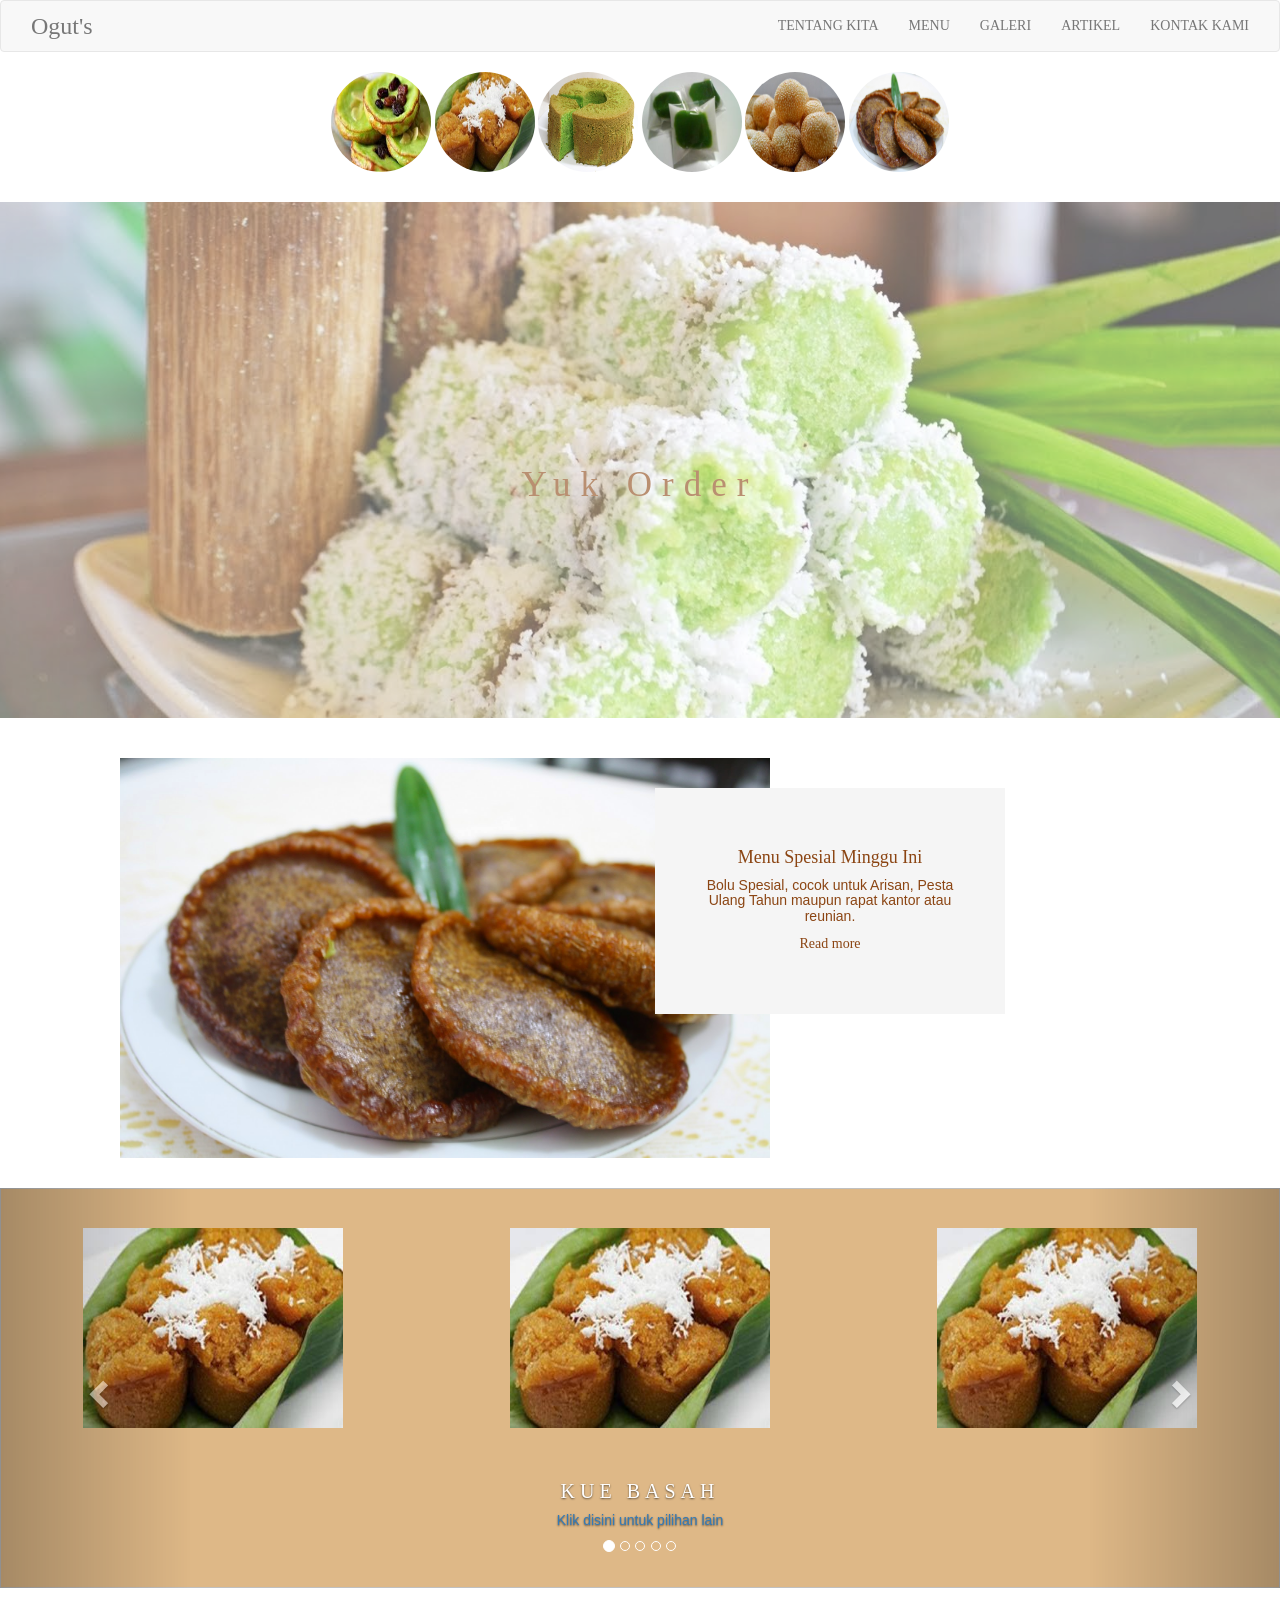
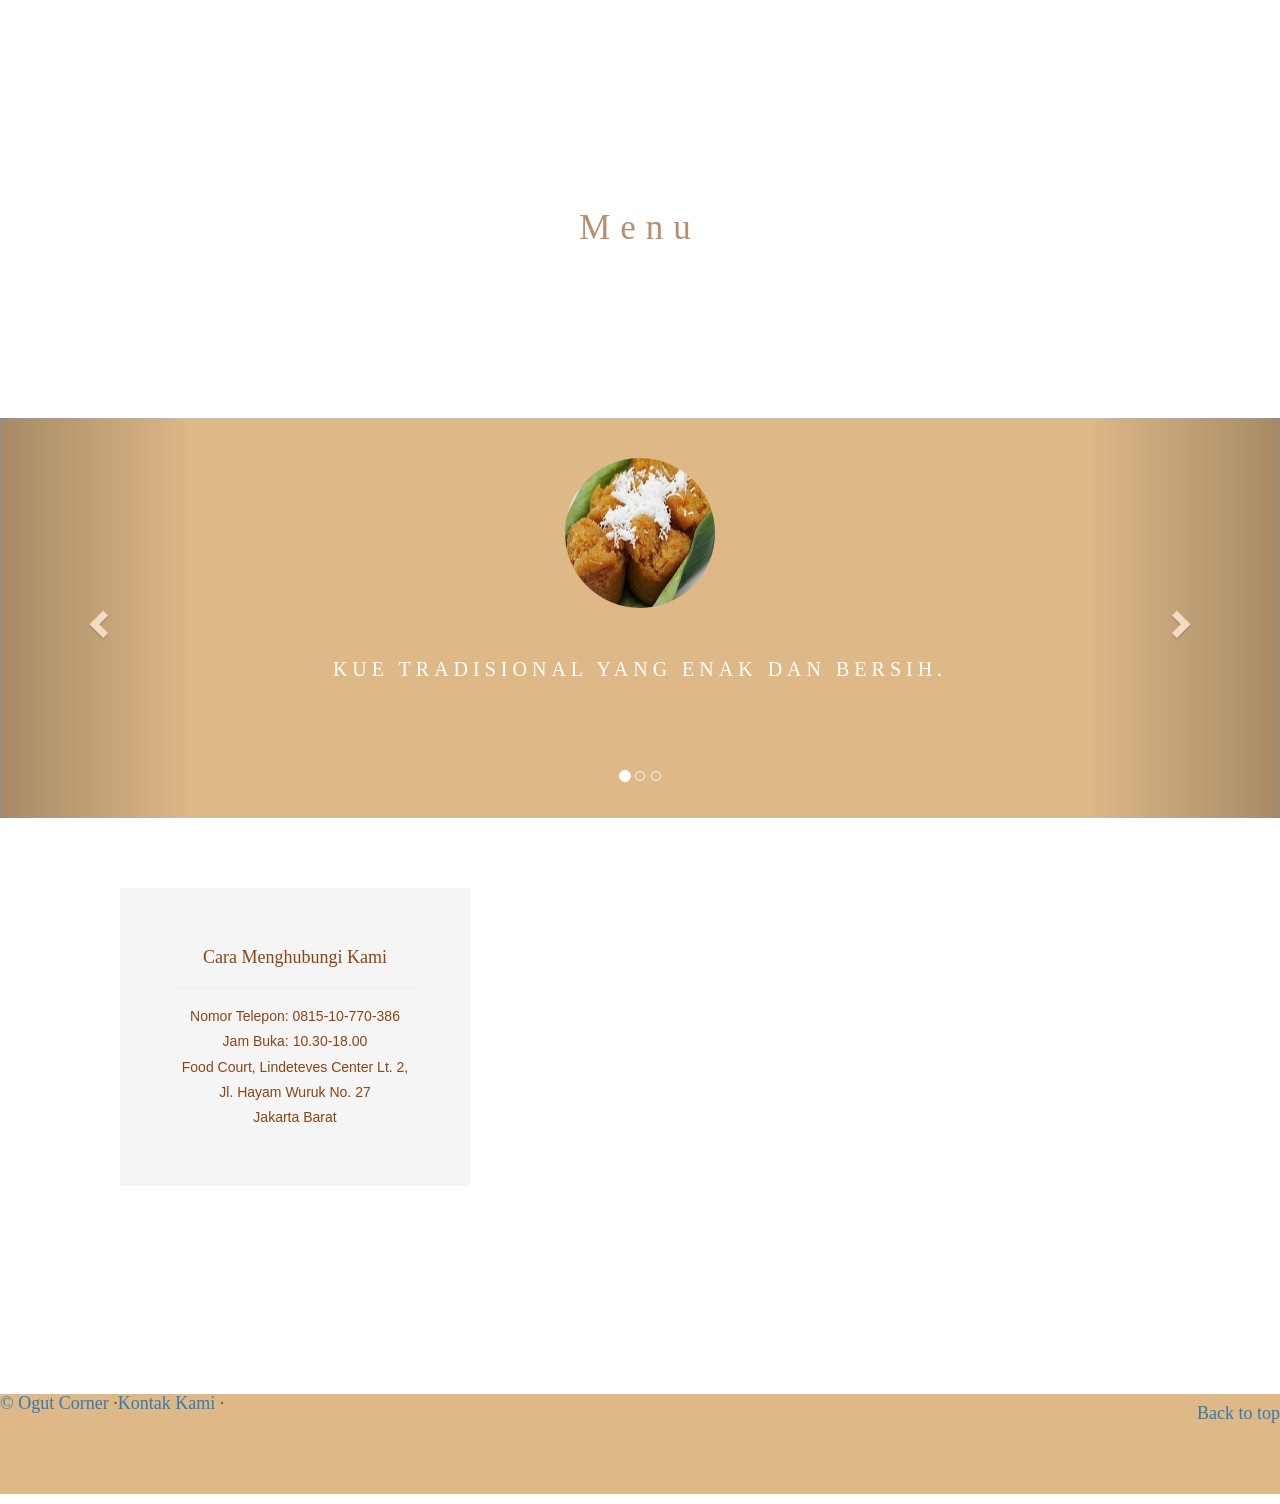
<file: index.html>
<!DOCTYPE html>
<html lang="en">
  <head>
    <meta charset="utf-8">
    <meta http-equiv="X-UA-Compatible" content="IE=edge">
    <meta name="viewport" content="width=device-width, initial-scale=1">
    <!-- The above 3 meta tags *must* come first in the head; any other head content must come *after* these tags -->
    <meta name="description" content="">
    <meta name="author" content="">
    <link rel="icon" href="../../favicon.ico">
    <title>JAJANANKU</title>
    <!-- Bootstrap core CSS -->
    <link href="styles/bootstrap.min.css" rel="stylesheet">
    <link href="styles/parallax.css" rel="stylesheet">
    <link href="styles/carousel-main.css" rel="stylesheet">
    <!-- IE10 viewport hack for Surface/desktop Windows 8 bug -->
<!--    <link href="styles/ie10-viewport-bug-workaround.css" rel="stylesheet">-->

    <!-- Just for debugging purposes. Don't actually copy these 2 lines! -->
    <!--[if lt IE 9]><script src="../../assets/js/ie8-responsive-file-warning.js"></script><![endif]-->
<!--    <script src="js/ie-emulation-modes-warning.js"></script>-->

    <!-- HTML5 shim and Respond.js for IE8 support of HTML5 elements and media queries -->
    <!--[if lt IE 9]>
      <script src="https://oss.maxcdn.com/html5shiv/3.7.3/html5shiv.min.js"></script>
      <script src="https://oss.maxcdn.com/respond/1.4.2/respond.min.js"></script>
    <![endif]-->

    <!-- Custom styles for this template -->

    

      <style>
          @font-face {
            font-family: 'Slabo 27px', serif;
              font-family: 'Pacifico', cursive;
               font-family: 'Playfair Display', serif;
              font-family: 'El Messiri', sans-serif;
              font-family: 'Lobster', cursive;
          font-family: 'Alegreya Sans', sans-serif;
  src: url("fonts/Slabo_27px/Slabo27px-Regular.ttf"),
      url("fonts/Playfair_Display/PlayfairDisplay-Regular.ttf"),
      url("fonts/Pacifico/Pacifico-Regular.ttf"),
      url("fonts/Lobster/Lobster-Regular.ttf"),
      url("fonts/El_Messiri/ElMessiri-Regular.ttf"),
      url("fonts/Alegreya_Sans/AlegreyaSans-Regular.ttf");
          
  font-weight: bold;
}
          body{
              font-family: 'Slabo 27px', serif;
              color: white;
              width: 100%;
          }
          #logo {         
              font-size: 24px;
              font-family: 'Pacifico', cursive;
              padding-left: 30px;
          }
/*          navbar-nav {
              position: fixed;
          }*/
          h2 {
               font-family: 'Playfair Display', serif;
          }
          h3 {
               font-family: 'Lobster', cursive;
              color: white;
          }
          h4 {
              font-family: 'Lobster', cursive;
              color: saddlebrown;
          }   
          h5 {
          font-family: 'Alegreya Sans', sans-serif;
          }
          .row {
              margin-bottom: 30px;
              padding-left: 50px;
              padding-right: 50px;
          }
          .menuspesial {
              margin-top: 40px;
              margin-bottom: 40px;
          }
          .menu-images p {
              bottom: 10px;
              font-size: 20px;
              left: 0;
              position: absolute;
              text-align: center;
              width: 100%;
           }
          .drop-shadow {
              background-color: whitesmoke;
              color: saddlebrown;
              height: 400 px;
              margin-top: 50px;
              width: 350px;
              padding: 50px;
          }
        .col-lg-2 a {
              text-decoration: none;
          }
        .oguts-pick--textbox {
              background-color: whitesmoke;
              color: saddlebrown;
              height: 400 px;
              margin-top: 30px;
              width: 350px;
              padding: 50px; 
          }
          footer {
              background-color: burlywood;
              height:100px;
          }
/*Start Filter Box*/
        .filter h4,
        .filter a,
        .margin-none {
            margin: 0 !important;
        }
/*End Filter Box*/
        .pull-right {
            position: : fixed;
            height: 100%;
        }
        .row {
            text-align: center;
              }
              
      </style>
  </head>
<!-- NAVBAR
========================================================================= -->
 <body>
    <nav class="navbar navbar-default">
        <div class="container-fluid">
            <div class="navbar-header background-color=#63501a">
                <a id="logo" class="navbar-brand" href="ogut.html">Ogut's</a>
            </div>
            <ul class="nav navbar-nav pull-right">
                <li>
                    <a href="tentangkita.html">TENTANG KITA</a>
                </li>
                <li>
                    <a href="menu.html">MENU</a>
                </li>
                <li>
                    <a href="galeri.html">GALERI</a>
                </li>
                <li>
                    <a href="artikel.html">ARTIKEL</a>
                </li>
                <li>
                    <a href="kontak.html">KONTAK KAMI</a>
                </li>
            </ul>
        </div>
     </nav>   
     <!--     Top 6 Pictures
     =====================================================================-->
     <div class="row">
         <div class="col-xs-12 text-center">
            <img class="img-circle" src="images/kue-lumpur.jpg" width="100px" height="100px">
            <img class="img-circle" src="images/kue-mangkok-gula-merah.jpg" width="100px" height="100px">
            <img class="img-circle" src="images/bolu-pandan.jpg" width="100px" height="100px">
            <img class="img-circle" src="images/kue-putri-mandi.jpg" width="100px" height="100px">
            <img class="img-circle" src="images/onde.jpg" width="100px" height="100px">
            <img class="img-circle" src="images/cucur.jpg" width="100px" height="100px">
         </div>
     </div>   
     <!--     Parallax 1
     =====================================================================-->
     <div class="bgimg-1">
         <div class="caption">
            <a href="kontak.html"><span class="border">Yuk Order</span></a>
         </div>
     </div>
     <!--     Menu Special
     ====================================================================-->
     <div class="container">
         <div class="row">
             <div class="menuspesial">
                 <div class="col-lg-6">
                     <a href="menuspesial.html" onclick="menuspesial">
                         <div class="menuspesial-image"><img src="images/cucur.jpg" width="650" height="400"></div>
                     </a>
                 </div>
                 <div class="col-lg-2">
                     <a href="menuspesial.html" class="thumbnail-link">
                         <div class="oguts-pick--textbox drop-shadow">
                             <h4>Menu Spesial Minggu Ini</h4>
                             <h5>Bolu Spesial, cocok untuk Arisan, Pesta Ulang Tahun maupun rapat kantor atau reunian.
                             </h5>                    
                             <p class="cta-link">
                                 <span class="icon-arrowright"></span> <span class="cta-link--text">Read more</span>
                             </p>
                         </div>
                     </a>
                 </div>
             </div>
         </div>
     </div>
<!--     Carousel 2 Testimoni Section
==========================================================================-->    
     <div id="myCarousel" class="carousel slide" data-ride="carousel">
         <ol class="carousel-indicators">
             <li data-target="#myCarousel" data-slide-to="0" class="active"></li>
             <li data-target="#myCarousel" data-slide-to="1"></li>
             <li data-target="#myCarousel" data-slide-to="2"></li>
             <li data-target="#myCarousel" data-slide-to="3"></li>
             <li data-target="#myCarousel" data-slide-to="4"></li>
         </ol>
         <div class="carousel-inner" role="listbox">
             <div class="item active">
                 <img class="first-slide">
                 <div class="col-xs-4">
                     <a href="kue-mangkok-gula-merah.html"><img src="images/kue-mangkok-gula-merah.jpg" width="260" height="200" alt="First slide"></a>
                 </div>
                 <div class="col-xs-4">
                     <a href="kue-mangkok-gula-merah.html"><img src="images/kue-mangkok-gula-merah.jpg" width="260" height="200" alt="First slide"></a>
                 </div>
                 <div class="col-xs-4">
                     <a href="kue-mangkok-gula-merah.html"><img src="images/kue-mangkok-gula-merah.jpg" width="260" height="200" alt="First slide"></a>
                 </div>
                 <div class="container">
                     <div class="carousel-caption">
                         <a href="kuebasah.html"><h3>Kue Basah</h3>
                             <h5>Klik disini untuk pilihan lain</h5>
                         </a>
                     </div>
                 </div>
             </div>
             <div class="item">
                 <img class="second-slide">
                 <div class="col-xs-4">
                     <a href="kue-mangkok-gula-merah.html"><img src="images/kue-mangkok-gula-merah.jpg" width="260" height="200" alt="First slide"></a>
                 </div>
               <div class="col-xs-4">
                     <a href="kue-mangkok-gula-merah.html"><img src="images/kue-mangkok-gula-merah.jpg" width="260" height="200" alt="First slide"></a>
                 </div>
                <div class="col-xs-4">
                     <a href="kue-mangkok-gula-merah.html"><img src="images/kue-mangkok-gula-merah.jpg" width="260" height="200" alt="First slide"></a>
                 </div>
                 <div class="container">
                     <div class="carousel-caption">
                         <a href="kuebasah.html"><h3>Kue Kering</h3>
                             <h5>Klik disini untuk pilihan lain</h5>
                         </a>
                     </div>
                 </div>
             </div>
             <div class="item">
                 <img class="third-slide">
                 <div class="col-xs-4">
                     <a href="kue-mangkok-gula-merah.html"><img src="images/kue-mangkok-gula-merah.jpg" width="260" height="200" alt="First slide"></a>
                 </div>
                 <div class="col-xs-4">
                     <a href="kue-mangkok-gula-merah.html"><img src="images/kue-mangkok-gula-merah.jpg" width="260" height="200" alt="First slide"></a>
                 </div>
                 <div class="col-xs-4">
                     <a href="kue-mangkok-gula-merah.html"><img src="images/kue-mangkok-gula-merah.jpg" width="260" height="200" alt="First slide"></a>
                 </div>
                 <div class="container">
                     <div class="carousel-caption">
                         <a href="kuebasah.html"><h3>Kue Bolu</h3>
                             <h5>Klik disini untuk pilihan lain</h5>
                         </a>
                     </div>
                 </div>
             </div>
             <div class="item">
                 <img class="fourth-slide">
                 <div class="col-xs-4">
                     <a href="kue-mangkok-gula-merah.html"><img src="images/kue-mangkok-gula-merah.jpg" width="260" height="200" alt="First slide"></a>
                 </div>
                <div class="col-xs-4">
                     <a href="kue-mangkok-gula-merah.html"><img src="images/kue-mangkok-gula-merah.jpg" width="260" height="200" alt="First slide"></a>
                 </div>
                 <div class="col-xs-4">
                     <a href="kue-mangkok-gula-merah.html"><img src="images/kue-mangkok-gula-merah.jpg" width="260" height="200" alt="First slide"></a>
                 </div>
                 <div class="container">
                     <div class="carousel-caption">
                         <a href="kuebasah.html"><h3>Snack Box</h3>
                             <h5>Klik disini untuk pilihan lain</h5>
                         </a>
                     </div>
                 </div>
             </div>
             <div class="item">
                 <img class="fifth-slide">
                 <div class="col-xs-4">
                     <a href="kue-mangkok-gula-merah.html"><img src="images/kue-mangkok-gula-merah.jpg" width="260" height="200" alt="First slide"></a>
                 </div>
                 <div class="col-xs-4">
                     <a href="kue-mangkok-gula-merah.html"><img src="images/kue-mangkok-gula-merah.jpg" width="260" height="200" alt="First slide"></a>
                 </div>
                 <div class="col-xs-4">
                     <a href="kue-mangkok-gula-merah.html"><img src="images/kue-mangkok-gula-merah.jpg" width="260" height="200" alt="First slide"></a>
                 </div>
                 <div class="container">
                     <div class="carousel-caption">
                         <a href="kuebasah.html"><h3>Jajanan Pasar</h3>
                             <h5>Klik disini untuk pilihan lain</h5>
                         </a>
                     </div>
                 </div>
             </div>
         </div>
         <a class="left carousel-control" href="#myCarousel"  role="button" data-slide="prev">
             <span class="glyphicon glyphicon-chevron-left"></span>
             <span class="sr-only">Previous</span>
         </a>
         <a class="right carousel-control" href="#myCarousel"   role="button" data-slide="next">
             <span class="glyphicon glyphicon-chevron-right"></span>
             <span class="sr-only">Next</span>
         </a>
     </div>
     <!-- /.carousel -->
     <!-- Parallax 2
     ==================================================================-->
     <div class="bgimg-2">
         <div class="caption">
             <a href="kontak.html"><span class="border">Menu</span></a>
         </div>
     </div>
     <div style="color:#fff; background-color:antiquewhite;text-align:center;padding:0;text-align: justify;">
         <h1 style="text-align:center; color:white; font-family: cursive; margin:40px;"></h1>
    <!--    Carousel 2
    ===================================================================-->
         <div id="myCarousel2" class="carousel slide" data-ride="carousel">
             <!-- Indicators -->
             <ol class="carousel-indicators">
                 <li data-target="#myCarousel2" data-slide-to="0" class="active"></li>
                 <li data-target="#myCarousel2" data-slide-to="1"></li>
                 <li data-target="#myCarousel2" data-slide-to="2"></li>
             </ol>
             <div class="carousel-inner" role="listbox">
                 <div class="item active">
                     <img class="first-slide">
                     <div class="row">
                         <div class="testimoni-pic">
                             <img class="img-circle" src="images/kue-mangkok-gula-merah.jpg" width="150" height="150" alt="First slide">
                         </div>
                     </div>
                     <div class="row">
                         <div class="row">
                             <div class="carousel-caption2">
                                 <a href="kuebasah.html">
                                     <h3>Kue tradisional yang enak dan bersih.</h3>
                                 </a>
                             </div>
                         </div>
                     </div>
                 </div>
                 <div class="item">
                     <img class="second-slide">
                     <div class="row">
                         <div class="testimoni-pic">
                             <img class="img-circle" src="images/kue-mangkok-gula-merah.jpg" width="150" height="150" alt="First slide">
                         </div>
                     </div>
                     <div class="row">
                         <div class="carousel-caption2">
                             <a href="kuebasah.html">
                                 <h3>Bisa diantar dan praktis untuk acara arisan, pesta ulang tahun atau rapat kantor.</h3>
                             </a>
                         </div>
                     </div>
                 </div>
                 <div class="item">
                     <img class="third-slide">
                     <div class="row">
                         <div class="testimoni-pic">
                             <img class="img-circle" src="images/kue-mangkok-gula-merah.jpg" width="150" height="150" alt="First slide">
                         </div>
                     </div>
                     <div class="row">
                         <div class="container">
                             <div class="carousel-caption2">
                                 <a href="kuebasah.html">
                                     <h3>Kue nya enak dan harganya terjangkau.</h3>
                                 </a>
                             </div>
                         </div>
                     </div>
                 </div>
             </div>
             <a class="left carousel-control" href="#myCarousel2"  role="button" data-slide="prev">
                 <span class="glyphicon glyphicon-chevron-left"></span>
                 <span class="sr-only">Previous</span>
             </a>
             <a class="right carousel-control" href="#myCarousel2" role="button" data-slide="next">
                 <span class="glyphicon glyphicon-chevron-right"></span>
                 <span class="sr-only">Next</span>
             </a>
         </div> 
     </div>
     <div class="container">
         <div class="row">
             <div class="kontak-kami">
                 <div class="col-lg-6">
                     <div class="oguts-pick--textbox">
                         <h4>Cara Menghubungi Kami</h4>
                         <hr>
                         <h5>Nomor Telepon: 0815-10-770-386</h5>    
                         <h5>Jam Buka: 10.30-18.00</h5>
                         <h5>Food Court, Lindeteves Center Lt. 2,</h5>
                         <h5> Jl. Hayam Wuruk No. 27</h5>
                         <h5>Jakarta Barat</h5>
                     </div>
                 </div>
                 <div class="col-lg-6">
                     <div class="map-ogut-corner">
                         <h1></h1>
                         <iframe src="https://www.google.com/maps/embed?pb=!1m18!1m12!1m3!1d495.8611226001622!2d106.81761780848692!3d-6.145610784133321!2m3!1f0!2f0!3f0!3m2!1i1024!2i768!4f13.1!3m3!1m2!1s0x2e69f608091af2eb%3A0x820d499afd224c0a!2sLTC-Glodok%2C+Jl.+Hayam+Wuruk+No.127%2C+Mangga+Besar%2C+Tamansari%2C+Kota+Jakarta+Barat%2C+Daerah+Khusus+Ibukota+Jakarta+11180!5e0!3m2!1sen!2sid!4v1496920079522" width="600" height="450" frameborder="0" style="border:0" allowfullscreen></iframe>
                         <span class="icon-arrowright"></span> <span class="cta-link--text">Read more</span>
                     </div>
                 </div>
             </div>    
         </div>
     </div>
     <!-- FOOTER -->
     <footer>
         <h4 class="pull-right"><a href="#">Back to top</a></h4>
         <h4><a href="ogut.html">&copy; Ogut Corner</a> &middot;<a href="kontak.html">Kontak Kami</a> &middot; </h4>
     </footer>
     <!-- Bootstrap core JavaScript
    ================================================== -->
    <!-- Placed at the end of the document so the pages load faster -->
    <script src="js/jquery.min.js"></script>
    <script>window.jQuery || document.write('js/jquery.min.js"><\/script>')</script>
    <script src="js/bootstrap.min.js"></script>
    <!-- Just to make our placeholder images work. Don't actually copy the next line! -->
    <script src="js/holder.min.js"></script>
    <!-- IE10 viewport hack for Surface/desktop Windows 8 bug -->
    <script src="js/ie10-viewport-bug-workaround.js"></script>
    </body>
</html>
</file>
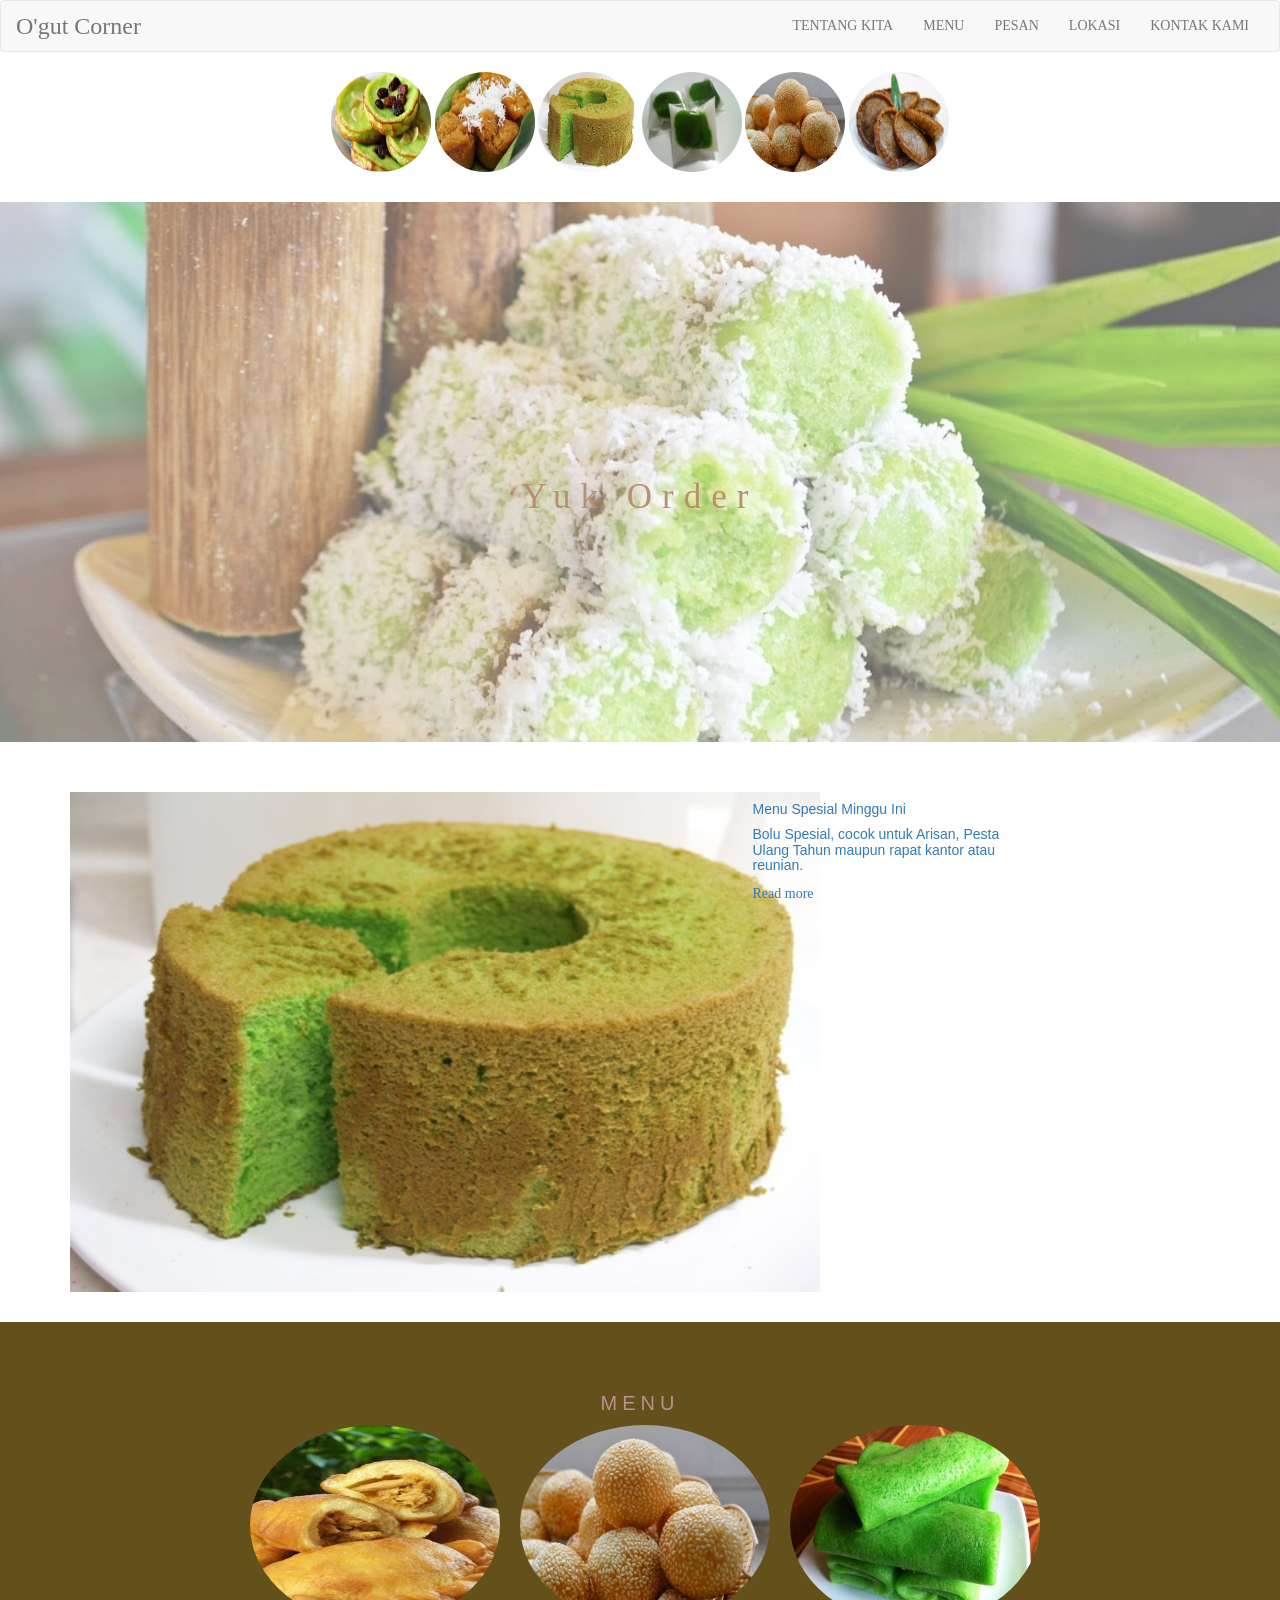
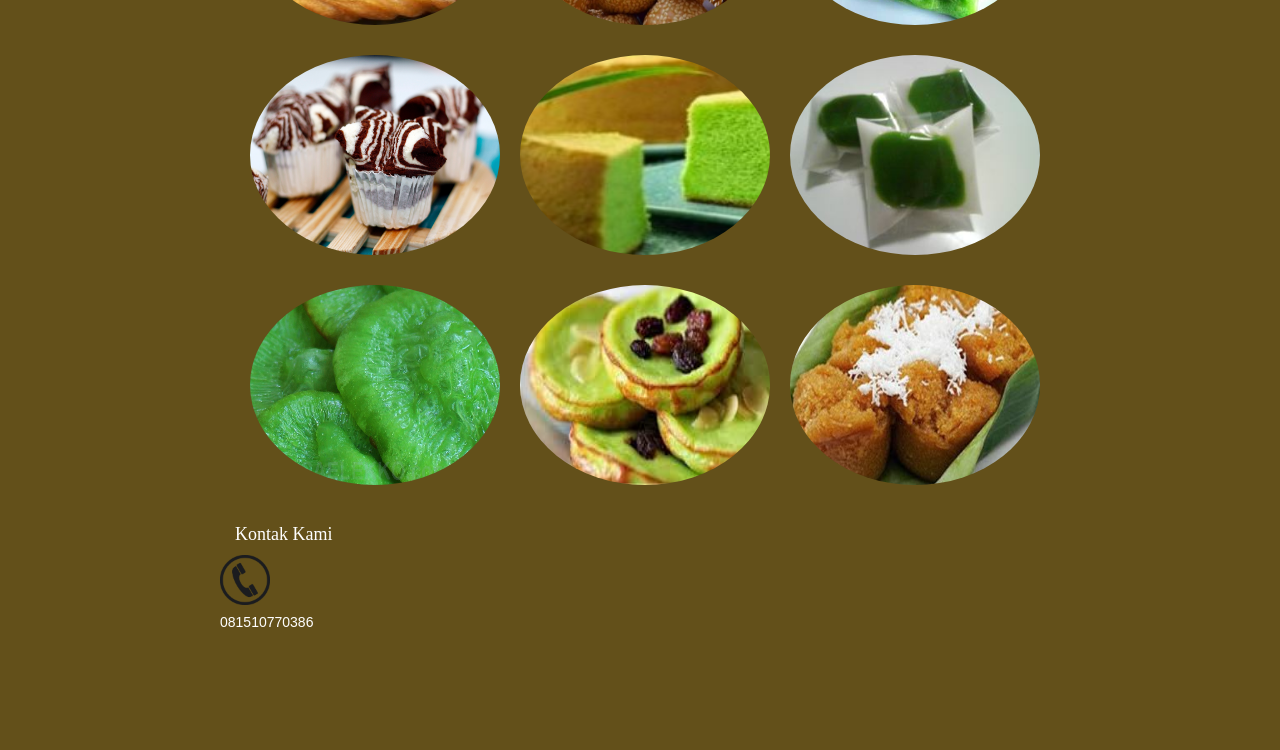
<file: gorengan.html>
<!DOCTYPE html>
<html lang="en">
  <head>
    <meta charset="utf-8">
    <meta http-equiv="X-UA-Compatible" content="IE=edge">
    <meta name="viewport" content="width=device-width, initial-scale=1">
    <!-- The above 3 meta tags *must* come first in the head; any other head content must come *after* these tags -->
    <meta name="description" content="">
    <meta name="author" content="">
    <link rel="icon" href="../../favicon.ico">
    <title>JAJANANKU</title>
    <!-- Bootstrap core CSS -->
    <link href="styles/bootstrap.min.css" rel="stylesheet">
    <link href="styles/parallax.css" rel="stylesheet">
    <!-- IE10 viewport hack for Surface/desktop Windows 8 bug -->
<!--    <link href="styles/ie10-viewport-bug-workaround.css" rel="stylesheet">-->

    <!-- Just for debugging purposes. Don't actually copy these 2 lines! -->
    <!--[if lt IE 9]><script src="../../assets/js/ie8-responsive-file-warning.js"></script><![endif]-->
<!--    <script src="js/ie-emulation-modes-warning.js"></script>-->

    <!-- HTML5 shim and Respond.js for IE8 support of HTML5 elements and media queries -->
    <!--[if lt IE 9]>
      <script src="https://oss.maxcdn.com/html5shiv/3.7.3/html5shiv.min.js"></script>
      <script src="https://oss.maxcdn.com/respond/1.4.2/respond.min.js"></script>
    <![endif]-->

    <!-- Custom styles for this template -->
<!--
    <link href="styles/parallax.css" rel="stylesheet">
    <link href="styles/myproject.css" rel="stylesheet">
-->
      <style>
          @font-face {
            font-family: 'Slabo 27px', serif;
              font-family: 'Pacifico', cursive;
               font-family: 'Playfair Display', serif;
              font-family: 'El Messiri', sans-serif;
              font-family: 'Lobster', cursive;
          font-family: 'Alegreya Sans', sans-serif;
  src: url("fonts/Slabo_27px/Slabo27px-Regular.ttf"),
      url("fonts/Playfair_Display/PlayfairDisplay-Regular.ttf"),
      url("fonts/Pacifico/Pacifico-Regular.ttf"),
      url("fonts/Lobster/Lobster-Regular.ttf"),
      url("fonts/El_Messiri/ElMessiri-Regular.ttf"),
      url("fonts/Alegreya_Sans/AlegreyaSans-Regular.ttf");
          
  font-weight: bold;
}
          body{
              font-family: 'Slabo 27px', serif;
              color: white;
              width: 100%;
          }
          #logo {         
              font-size: 24px;
              font-family: 'Pacifico', cursive;
          }
          h2 {
               font-family: 'Playfair Display', serif;
          }
          h3 {
              font-family: 'El Messiri', sans-serif;
          }
          h4 {
              font-family: 'Lobster', cursive;
          }   
          h5 {
          font-family: 'Alegreya Sans', sans-serif;
          }
          .row {
              margin-bottom: 30px;
          }
          .menuspesial {
              margin-top: 50px;
              margin-bottom: 50px;
          }
      </style>
  </head>
<!-- NAVBAR
================================================== -->
 <body>
    <nav class="navbar navbar-default">
      <div class="container-fluid">
        <div class="navbar-header background-color=#63501a" padding="80">
          <a id="logo" class="navbar-brand" href="ogut.html">O'gut Corner</a>
        </div>
            <ul class="nav navbar-nav pull-right">
                <li>
                    <a href="tentangkita.html">TENTANG KITA</a>
                </li>
                <li>
                    <a href="menu.html">MENU</a>
                </li>
                <li>
                    <a href="pesan.html">PESAN</a>
                </li>
                <li>
                    <a href="lokasi.html">LOKASI</a>
                </li>
                <li>
                    <a href="kontak.html">KONTAK KAMI</a>
                </li>
          </ul>
        </div>
     </nav>
     <div class="row">
        <div class="col-xs-12 text-center">
            <img class="img-circle" src="images/kue-lumpur.jpg" width="100px" height="100px">
            <img class="img-circle" src="images/kue-mangkok-gula-merah.jpg" width="100px" height="100px">
            <img class="img-circle" src="images/bolu-pandan.jpg" width="100px" height="100px">
            <img class="img-circle" src="images/kue-putri-mandi.jpg" width="100px" height="100px">
            <img class="img-circle" src="images/onde.jpg" width="100px" height="100px">
            <img class="img-circle" src="images/cucur.jpg" width="100px" height="100px">
        </div>
     </div>   
     <div class="bgimg-1">
        <div class="caption">
            <span class="border">Yuk Order</span>
        </div>
     </div>
     <div class="container">
         <div class="row">
             <div class="menuspesial">
                 <div class="col-lg-7">
                     <a href="menuspesial.html" onclick="menuspesial">
                         <div class="menuspesial-image"><img src="images/bolu-pandan.jpg" width="750" height="500"></div>
                     </a>
                 </div>
                 <div class="col-lg-3">
                     <a href="6-reason-to-visit-indonesia.html" class="thumbnail-link">
                         <div class="editors-pick--textbox drop-shadow">
                             <h5>Menu Spesial Minggu Ini</h5>
                             <h5>Bolu Spesial, cocok untuk Arisan, Pesta Ulang Tahun maupun rapat kantor atau reunian.
                             </h5>                    
                             <p class="cta-link">
                                 <span class="icon-arrowright"></span> <span class="cta-link--text">Read more</span>
                             </p>
                         </div>
                     </a>
                 </div>
             </div>
         </div>
     </div>
     <div style="color:white;background-color:#63501a;text-align:center;padding:50px 250px;text-align: justify;">
         <h3 style="text-align:center;">Menu</h3>
         <div class="row">
             <div class="menu">
                 <a href="kuebolu.html">
                     <div class="col-xs-4">  
                         <img class="img-circle" src="images/panada.jpg" width="250px" height="200px">
                     </div>
                     <div class="col-xs-4">
                         <img class="img-circle" src="images/onde.jpg" width="250px" height="200px">
                     </div>
                     <div class="col-xs-4">
                         <img class="img-circle" src="images/resep-dadar-gulung-hijau.jpg" width="250px" height="200px">
                     </div>
                 </a>     
             </div>
         </div>
         <div class="row">
             <div class="menu">
                  <a href="kuebolu.html">
                 <div class="col-xs-4">
                     <img class="img-circle" src="images/kue-bolu-kukus.jpg" width="250px" height="200px">
                 </div>
                 <div class="col-xs-4">
                     <img class="img-circle" src="images/Kue-bolu-pandan.jpg" width="250px" height="200px">
                 </div>
                 <div class="col-xs-4">
                     <img class="img-circle" src="images/kue-putri-mandi.jpg" width="250px" height="200px">
                     </div>
                 </a>
             </div>
         </div>
         <div class="row">
             <div class="menu">
                  <a href="kuebasah.html">
                 <div class="col-xs-4">
                     <img class="img-circle" src="images/kue-cucur-hijau.jpg" width="250px" height="200px">
                 </div>
                 <div class="col-xs-4">
                     <img class="img-circle" src="images/kue-lumpur.jpg" width="250px" height="200px">
                 </div>
                 <div class="col-xs-4">     
                     <img class="img-circle" src="images/kue-mangkok-gula-merah.jpg" width="250px" height="200px">
                 </div>
                 </a>
             </div>
         </div>      
         <div class="row">
         <div class="kontakkami">
             <h4>Kontak Kami</h4>
             <div class="row">
                 <div class="icon-telephone">
                     <img src="images/icon-telephone.jpg" width="50">
                     <h5>081510770386</h5>
                 </div>
             </div>
             </div>
         </div>
     </div>

    <!-- Bootstrap core JavaScript
    ================================================== -->
    <!-- Placed at the end of the document so the pages load faster -->
    <script src="js/jquery.min.js"></script>
    <script>window.jQuery || document.write('js/jquery.min.js"><\/script>')</script>
    <script src="js/bootstrap.min.js"></script>
    <!-- Just to make our placeholder images work. Don't actually copy the next line! -->
    <script src="js/holder.min.js"></script>
    <!-- IE10 viewport hack for Surface/desktop Windows 8 bug -->
    <script src="js/ie10-viewport-bug-workaround.js"></script>
    </body>
</html>
</file>
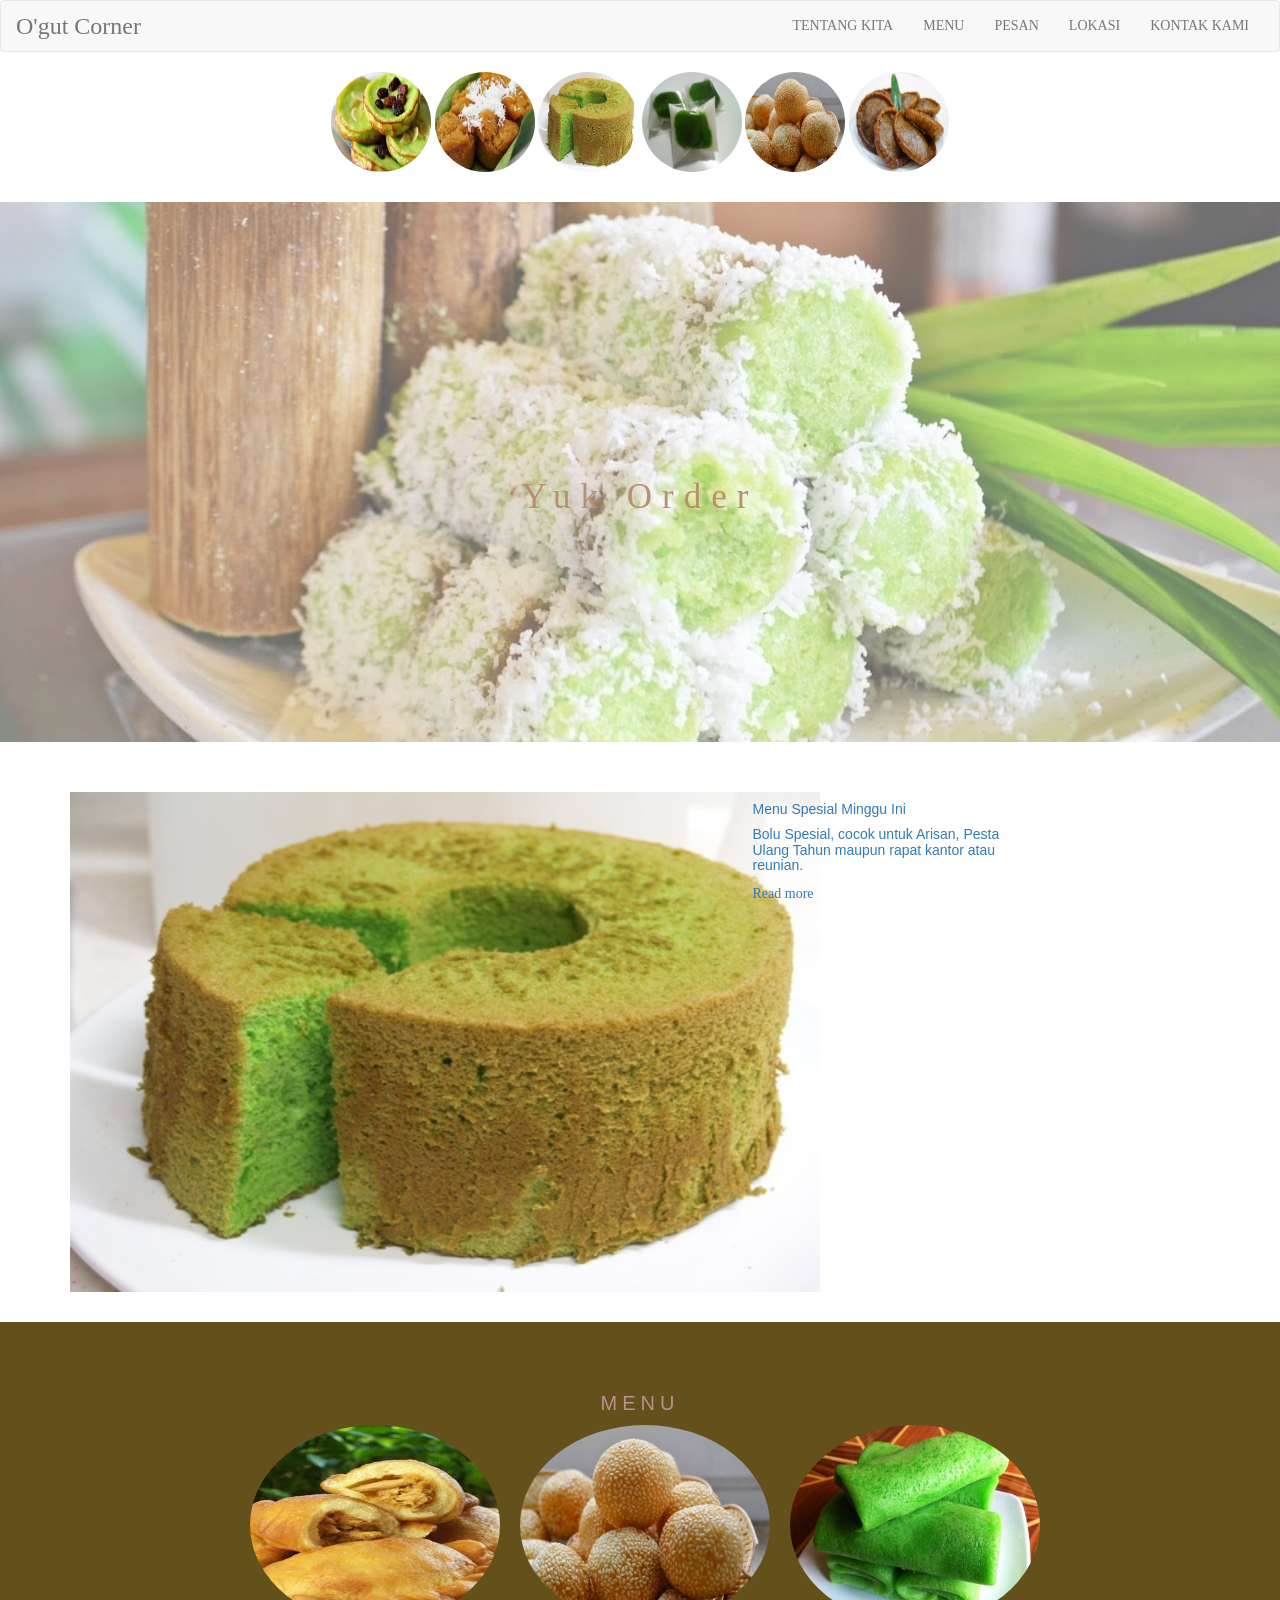
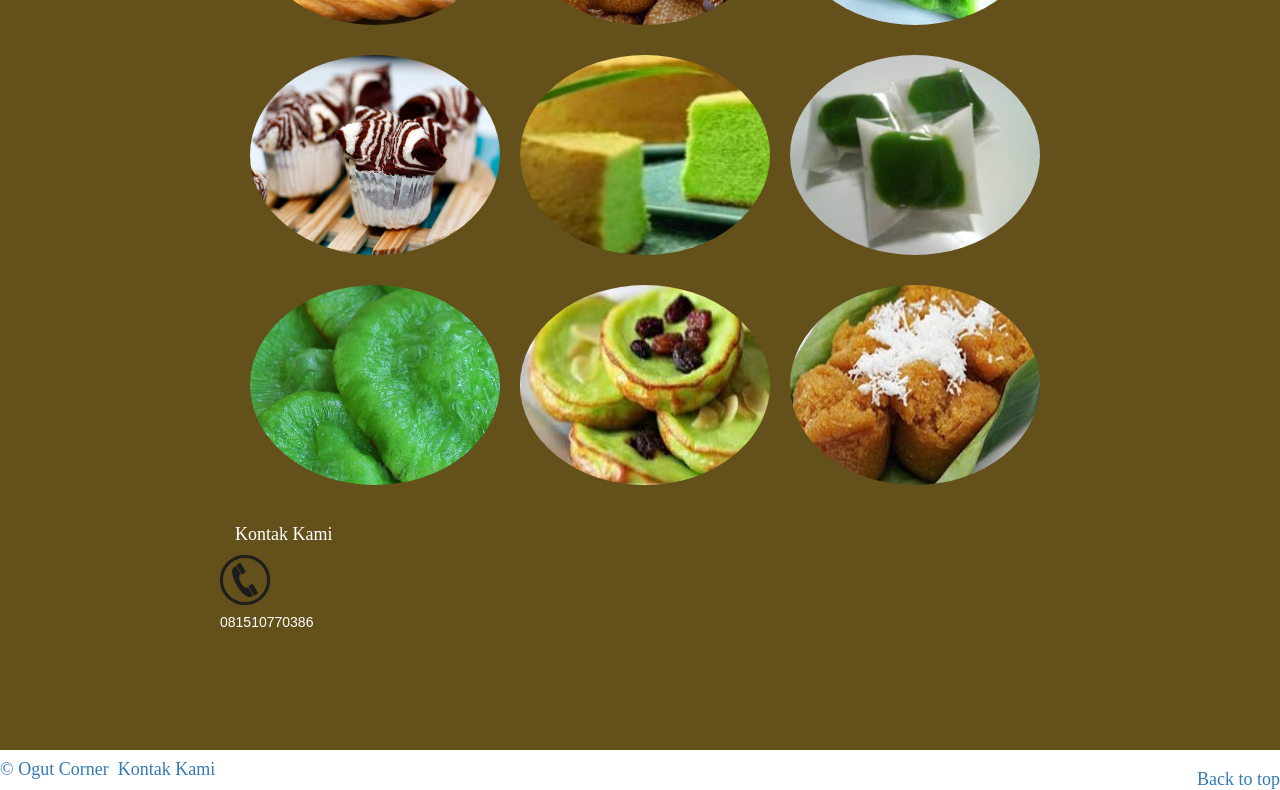
<file: kuebasah.html>
<!DOCTYPE html>
<html lang="en">
  <head>
    <meta charset="utf-8">
    <meta http-equiv="X-UA-Compatible" content="IE=edge">
    <meta name="viewport" content="width=device-width, initial-scale=1">
    <!-- The above 3 meta tags *must* come first in the head; any other head content must come *after* these tags -->
    <meta name="description" content="">
    <meta name="author" content="">
    <link rel="icon" href="../../favicon.ico">
    <title>JAJANANKU</title>
    <!-- Bootstrap core CSS -->
    <link href="styles/bootstrap.min.css" rel="stylesheet">
    <link href="styles/parallax.css" rel="stylesheet">
    <!-- IE10 viewport hack for Surface/desktop Windows 8 bug -->
<!--    <link href="styles/ie10-viewport-bug-workaround.css" rel="stylesheet">-->

    <!-- Just for debugging purposes. Don't actually copy these 2 lines! -->
    <!--[if lt IE 9]><script src="../../assets/js/ie8-responsive-file-warning.js"></script><![endif]-->
<!--    <script src="js/ie-emulation-modes-warning.js"></script>-->

    <!-- HTML5 shim and Respond.js for IE8 support of HTML5 elements and media queries -->
    <!--[if lt IE 9]>
      <script src="https://oss.maxcdn.com/html5shiv/3.7.3/html5shiv.min.js"></script>
      <script src="https://oss.maxcdn.com/respond/1.4.2/respond.min.js"></script>
    <![endif]-->

    <!-- Custom styles for this template -->
<!--
    <link href="styles/parallax.css" rel="stylesheet">
    <link href="styles/myproject.css" rel="stylesheet">
-->
      <style>
          @font-face {
            font-family: 'Slabo 27px', serif;
              font-family: 'Pacifico', cursive;
               font-family: 'Playfair Display', serif;
              font-family: 'El Messiri', sans-serif;
              font-family: 'Lobster', cursive;
          font-family: 'Alegreya Sans', sans-serif;
  src: url("fonts/Slabo_27px/Slabo27px-Regular.ttf"),
      url("fonts/Playfair_Display/PlayfairDisplay-Regular.ttf"),
      url("fonts/Pacifico/Pacifico-Regular.ttf"),
      url("fonts/Lobster/Lobster-Regular.ttf"),
      url("fonts/El_Messiri/ElMessiri-Regular.ttf"),
      url("fonts/Alegreya_Sans/AlegreyaSans-Regular.ttf");
          
  font-weight: bold;
}
          body{
              font-family: 'Slabo 27px', serif;
              color: white;
              width: 100%;
          }
          #logo {         
              font-size: 24px;
              font-family: 'Pacifico', cursive;
          }
          h2 {
               font-family: 'Playfair Display', serif;
          }
          h3 {
              font-family: 'El Messiri', sans-serif;
          }
          h4 {
              font-family: 'Lobster', cursive;
          }   
          h5 {
          font-family: 'Alegreya Sans', sans-serif;
          }
          .row {
              margin-bottom: 30px;
          }
          .menuspesial {
              margin-top: 50px;
              margin-bottom: 50px;
          }
      </style>
  </head>
<!-- NAVBAR
================================================== -->
 <body>
    <nav class="navbar navbar-default">
      <div class="container-fluid">
        <div class="navbar-header background-color=#63501a" padding="80">
          <a id="logo" class="navbar-brand" href="ogut.html">O'gut Corner</a>
        </div>
            <ul class="nav navbar-nav pull-right">
                <li>
                    <a href="tentangkita.html">TENTANG KITA</a>
                </li>
                <li>
                    <a href="menu.html">MENU</a>
                </li>
                <li>
                    <a href="pesan.html">PESAN</a>
                </li>
                <li>
                    <a href="lokasi.html">LOKASI</a>
                </li>
                <li>
                    <a href="kontak.html">KONTAK KAMI</a>
                </li>
          </ul>
        </div>
     </nav>
     <div class="row">
        <div class="col-xs-12 text-center">
            <img class="img-circle" src="images/kue-lumpur.jpg" width="100px" height="100px">
            <img class="img-circle" src="images/kue-mangkok-gula-merah.jpg" width="100px" height="100px">
            <img class="img-circle" src="images/bolu-pandan.jpg" width="100px" height="100px">
            <img class="img-circle" src="images/kue-putri-mandi.jpg" width="100px" height="100px">
            <img class="img-circle" src="images/onde.jpg" width="100px" height="100px">
            <img class="img-circle" src="images/cucur.jpg" width="100px" height="100px">
        </div>
     </div>   
     <div class="bgimg-1">
        <div class="caption">
            <span class="border">Yuk Order</span>
        </div>
     </div>
     <div class="container">
         <div class="row">
             <div class="menuspesial">
                 <div class="col-lg-7">
                     <a href="menuspesial.html" onclick="menuspesial">
                         <div class="menuspesial-image"><img src="images/bolu-pandan.jpg" width="750" height="500"></div>
                     </a>
                 </div>
                 <div class="col-lg-3">
                     <a href="6-reason-to-visit-indonesia.html" class="thumbnail-link">
                         <div class="editors-pick--textbox drop-shadow">
                             <h5>Menu Spesial Minggu Ini</h5>
                             <h5>Bolu Spesial, cocok untuk Arisan, Pesta Ulang Tahun maupun rapat kantor atau reunian.
                             </h5>                    
                             <p class="cta-link">
                                 <span class="icon-arrowright"></span> <span class="cta-link--text">Read more</span>
                             </p>
                         </div>
                     </a>
                 </div>
             </div>
         </div>
     </div>
     <div style="color:white;background-color:#63501a;text-align:center;padding:50px 250px;text-align: justify;">
         <h3 style="text-align:center;">Menu</h3>
         <div class="row">
             <div class="menu">
                 <a href="kuebolu.html">
                     <div class="col-xs-4">  
                         <img class="img-circle" src="images/panada.jpg" width="250px" height="200px">
                     </div>
                     <div class="col-xs-4">
                         <img class="img-circle" src="images/onde.jpg" width="250px" height="200px">
                     </div>
                     <div class="col-xs-4">
                         <img class="img-circle" src="images/resep-dadar-gulung-hijau.jpg" width="250px" height="200px">
                     </div>
                 </a>     
             </div>
         </div>
         <div class="row">
             <div class="menu">
                  <a href="kuebolu.html">
                 <div class="col-xs-4">
                     <img class="img-circle" src="images/kue-bolu-kukus.jpg" width="250px" height="200px">
                 </div>
                 <div class="col-xs-4">
                     <img class="img-circle" src="images/Kue-bolu-pandan.jpg" width="250px" height="200px">
                 </div>
                 <div class="col-xs-4">
                     <img class="img-circle" src="images/kue-putri-mandi.jpg" width="250px" height="200px">
                     </div>
                 </a>
             </div>
         </div>
         <div class="row">
             <div class="menu">
                  <a href="kuebasah.html">
                 <div class="col-xs-4">
                     <img class="img-circle" src="images/kue-cucur-hijau.jpg" width="250px" height="200px">
                 </div>
                 <div class="col-xs-4">
                     <img class="img-circle" src="images/kue-lumpur.jpg" width="250px" height="200px">
                 </div>
                 <div class="col-xs-4">     
                     <img class="img-circle" src="images/kue-mangkok-gula-merah.jpg" width="250px" height="200px">
                 </div>
                 </a>
             </div>
         </div>      
         <div class="row">
         <div class="kontakkami">
             <h4>Kontak Kami</h4>
             <div class="row">
                 <div class="icon-telephone">
                     <img src="images/icon-telephone.jpg" width="50">
                     <h5>081510770386</h5>
                 </div>
             </div>
             </div>
         </div>
     </div>

        <!-- FOOTER -->
      <footer>
        <h4 class="pull-right"><a href="#">Back to top</a></h4>
          <h4><a href="ogut.html">&copy; Ogut Corner</a> &middot;<a href="kontakkami.html">Kontak Kami</a> &middot; </h4>
      </footer>
    <!-- Bootstrap core JavaScript
    ================================================== -->
    <!-- Placed at the end of the document so the pages load faster -->
    <script src="js/jquery.min.js"></script>
    <script>window.jQuery || document.write('js/jquery.min.js"><\/script>')</script>
    <script src="js/bootstrap.min.js"></script>
    <!-- Just to make our placeholder images work. Don't actually copy the next line! -->
    <script src="js/holder.min.js"></script>
    <!-- IE10 viewport hack for Surface/desktop Windows 8 bug -->
    <script src="js/ie10-viewport-bug-workaround.js"></script>
    </body>
</html>
</file>
<file: styles/parallax.css>
body, html {
    height: 100%;
    margin: 0;
    font-family: sans-serif;
    color: cornsilk;
}
.bgimg-1, .bgimg-2, .bgimg-3 {
    position: relative;
    opacity: 0.6;
    background-attachment: fixed;
    background-position: center;
    background-repeat: no-repeat;
    background-size: cover;
}
.bgimg-1 {
    background-image:url(../images/kueputu.jpg);
    min-height: 60%;
}
.bgimg-2 {
    background-image: url(../images/onde.jpg);
    min-height: 350px;
}
.bgimg-3 {
    background-image: url(../images/kueputu.jpg);
    min-height: 400px;
}
.caption {
    position: absolute;
    left: 0;
    top: 50%;
    width: 100%;
    text-align: center;
    color: burlywood;
}
.caption a {
    text-decoration: none;
}
.caption span.border {
    background-color: transparent;
    color: saddlebrown;
    padding: 22px;
    font-size: 35px;
    font-weight: 1200;
    letter-spacing: 10px;
    font-family: cursive;
}
h3 {
    letter-spacing: 5px;
    text-transform: uppercase;
    font: 20px "Lato", sans-serif;
    color: rosybrown;
}
</file>
<file: styles/carousel-main.css>
/* GLOBAL STYLES
-------------------------------------------------- */
/* Padding below the footer and lighter body text */

body {
  padding-bottom: 40px;
  color: #5a5a5a;
}


/* CUSTOMIZE THE NAVBAR
-------------------------------------------------- */

/* Special class on .container surrounding .navbar, used for positioning it into place. */
.navbar-wrapper {
  position: absolute;
  top: 0;
  right: 0;
  left: 0;
  z-index: 20;
}

/* Flip around the padding for proper display in narrow viewports */
.navbar-wrapper > .container {
  padding-right: 0;
  padding-left: 0;
}
.navbar-wrapper .navbar {
  padding-right: 15px;
  padding-left: 15px;
}
.navbar-wrapper .navbar .container {
  width: auto;
}


/* CUSTOMIZE THE CAROUSEL
-------------------------------------------------- */

/* Carousel base class */
.carousel {
  height: 400px;
  margin-bottom: 40px;
}
/* Since positioning the image, we need to help out the caption */
.carousel-caption {
  z-index: 10;
}
.carousel-caption a {
    text-decoration: none;
}
/* Declare heights because of positioning of img element */
.carousel .item {
    padding-top: 40px;
    text-align: center;
    height: 400px;
    background-color: burlywood;
}
.carousel-inner > .item > img {
    position: absolute;
    top: 0;
    left: 0;
    min-width: 100%;
    height: 400px;
}
</file>
